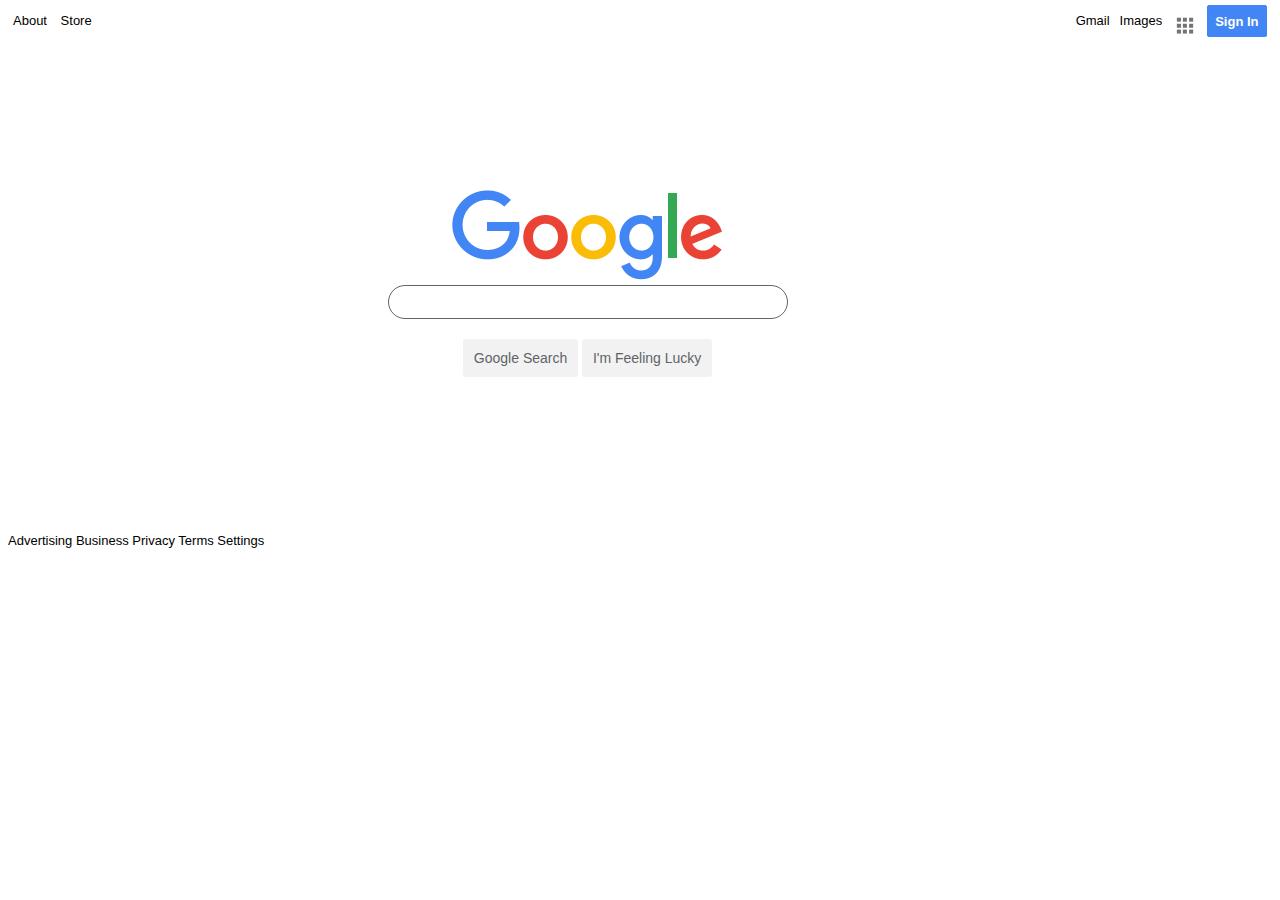
<file: index.html>
<!DOCTYPE html>
<html>
    <head>
        <meta charset="utf-8">
        <title></title>

        <link href="styles/style.css" rel="stylesheet" type="text/css">
    </head>

    <body>
        
        <ul class="nav">
             <li class="navleft"><a href="#about">About</a></li>
             <li class="navleft"><a href="#store">Store</a></li>
             <li class="navright" id="signin"><a href="#signin">Sign In</a></li>
             <li class="navright" id="apps"><img src="images/apps.png" alt="google apps"></img> </li>
             <li class="navright"><a href="#images">Images</a></li>
             <li class="navright"><a href="#gmail">Gmail</a></li>  
        </ul>

        <div class="logo-container">
             <div class="logo">
                <img src="images/googlelogo.png" alt="google logo">
            </div>

            <div class="searchform">
                <input type="text">
            </div>

            <div class="buttons">
                <button type="button">Google Search</button>
                <button type="button">I'm Feeling Lucky</button>
            </div>
        </div>
        
        <footer>
            <a href="#advertising">Advertising</a>
            <a href="#business">Business</a>
            <a href="#privacy">Privacy</a>
            <a href="#terms">Terms</a>
            <a href="#settings">Settings</a>
        </footer>

    </body>


</html>
</file>
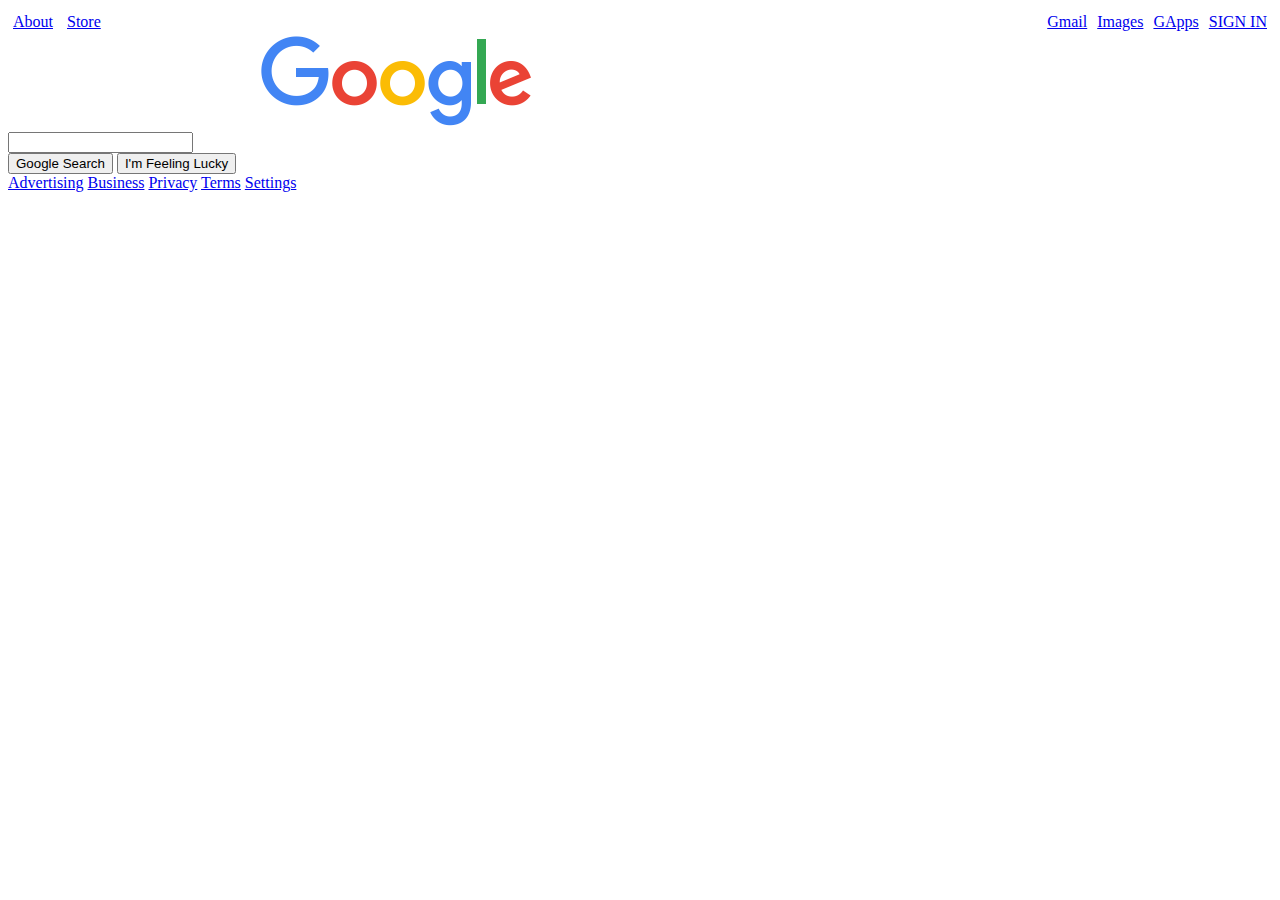
<file: index2.html>
<!DOCTYPE html>
<html>
    <head>
        <meta charset="utf-8">
        <title></title>

        <link href="styles/style2.css" rel="stylesheet" type="text/css">
    </head>

    <body>
        
        <ul class="nav">
             <li class="navleft"><a href="#about">About</a></li>
             <li class="navleft"><a href="#store">Store</a></li>
             <li class="navright"><a href="#signin">SIGN IN</a></li>
             <li class="navright"><a href="#gapps">GApps</a></li>
             <li class="navright"><a href="#images">Images</a></li>
             <li class="navright"><a href="#gmail">Gmail</a></li>  
        </ul>

        <div class="center-logo">
            <img src="images/googlelogo.png" alt="google logo">
        </div>

        <div class="searchform">
                <input type="text">
            </div>

            <div class="2buttons">
                <button type="button">Google Search</button>
                <button type="button">I'm Feeling Lucky</button>
            </div>
        </div>
        
        <footer>
            <a href="#advertising">Advertising</a>
            <a href="#business">Business</a>
            <a href="#privacy">Privacy</a>
            <a href="#terms">Terms</a>
            <a href="#settings">Settings</a>
        </footer>

    </body>


</html>
</file>
<file: styles/style.css>
* {
    -webkit-box-sizing: border-box;
       -moz-box-sizing: border-box;
            box-sizing: border-box;
}

.logo-container {
    height: 500px;
    flex-direction: column;
    display: -webkit-flex;
    display:         flex;
    -webkit-align-items: center;
            align-items: center;
    -webkit-justify-content: center;
            justify-content: center;
}

#apps img{
    height: 25px;
}


ul {
    list-style-type: none;
    margin: 0;
    padding: 0;
}

li {
    display: inline-block;
    padding: 5px;
}

.navright{
    float: right;
    padding: 5px;
}

.searchform input{
    width: 400px;
    height: 34px;
    margin-bottom: 20px;
    border: 1px solid #5f6368;
    border-radius: 25px;
}

a {
    text-decoration: none;
    color: #000;
}

body {
    font-family: arial, sans-serif;
    font-size: 13px;
}

#signin a {
    border: 1px solid #4285f4;
    background-color: #4285f4;
    padding: 7.5px;
    color: white;
    font-weight: bold;
    border-radius: 2.5px;
}


button{
    padding: 10px;
    background-color: #f2f2f2;
    border: 1px solid #f2f2f2;
    color: #5f6368;
    font-size: 14px;
    border-radius: 2.5px; 
    text-align: center;
    cursor: pointer;
}

button:hover {
    border: 1px solid #5f6368;
    color: rgb(0, 0, 0);
}
</file>
<file: styles/style2.css>
ul {
    list-style-type: none;
    margin: 0;
    padding: 0;
}

li {
    display: inline-block;
    padding: 5px;
}

.navright{
    float: right;
    padding: 5px;
}

.center-logo {
    margin: auto;
    width: 60%;
    
}
</file>
